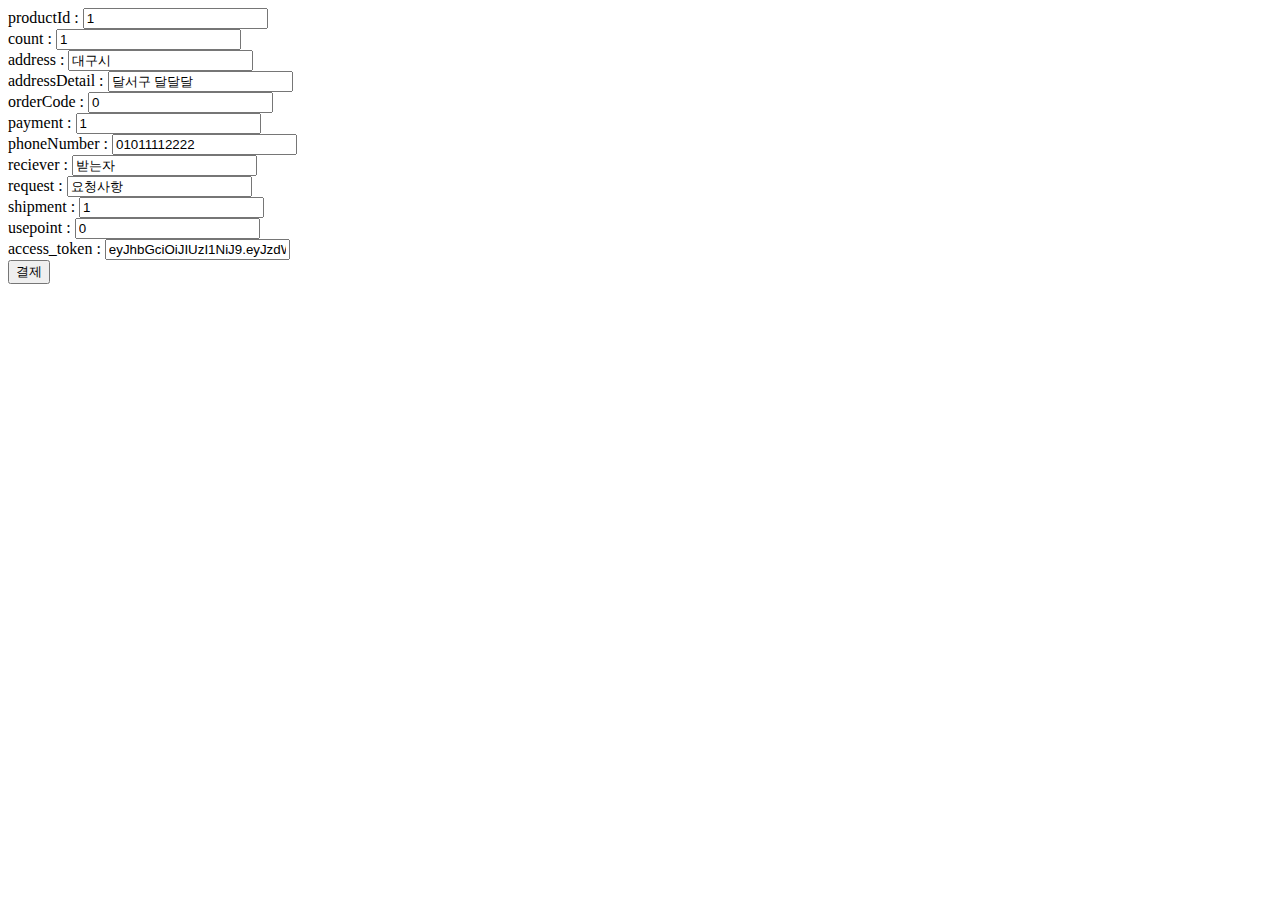
<file: src/main/resources/static/kakaopay/index.html>
<!DOCTYPE html>
<html lang="en">
<head>
    <meta charset="UTF-8">
    <title>카카오 테스트</title>
</head>
<body>
  <form id="frm" action="/api/kakaoPay" method="post">
    <div>productId : <input type="text" name="productId" value="1"></div>
    <div>count : <input type="number" name="count" value="1"></div>
    <div>address : <input type="text" name="address" value="대구시"></div>
    <div>addressDetail : <input type="text" name="addressDetail" value="달서구 달달달"></div>
    <div>orderCode : <input type="text" name="orderCode" value="0"></div>
    <div>payment : <input type="text" name="payment" value="1"></div>
    <div>phoneNumber : <input type="text" name="phoneNumber" value="01011112222"></div>
    <div>reciever : <input type="text" name="reciever" value="받는자"></div>
    <div>request : <input type="text" name="request" value="요청사항"></div>
    <div>shipment : <input type="text" name="shipment" value="1"></div>
    <div>usepoint  : <input type="text" name="usepoint" value="0"></div>
    <div>access_token : <input type="text" name="access_token" value="eyJhbGciOiJIUzI1NiJ9.eyJzdWIiOiJ0QHQuY29tIiwiaXVzZXIiOjIsInJvbGVzIjpbIlJPTEVfVVNFUiJdLCJpYXQiOjE2OTQxNDU2MjgsImV4cCI6MTY5NDE0OTIyOH0.t8f3e86kHUY_MrtQzUXQe7SCEsGauZ3ob4ABabVuNkc"></div>
    <input type="submit" id="btnPay" value="결제">
  </form>
</body>
<script>
  const $frm = document.querySelector('#frm');
  const $btnPay = $frm.querySelector('#btnPay');

  $btnPay.addEventListener('click', e => {
    e.preventDefault();

    if(!$frm.access_token.value) {
      alert('액세스 토큰 필요');
      return;
    }
    const params = {
      productId: $frm.productId.value,
      count: $frm.count.value,
      address: $frm.address.value,
      addressDetail: $frm.addressDetail.value,
      orderCode: $frm.orderCode.value,
      payment: $frm.payment.value,
      phoneNumber: $frm.phoneNumber.value,
      reciever: $frm.reciever.value,
      request: $frm.request.value,
      shipment: $frm.shipment.value,
      usepoint: $frm.usepoint.value
    }
    console.log(params);
    fetch('/api/kakaoPay', {
      method: 'POST',
      body: JSON.stringify(params),
      headers: {
        'Content-Type': 'application/json',
        'Authorization': `Bearer ${$frm.access_token.value}`
      }
    })
            .then(res => {
              console.log(res);
              return res.json();
            })
            .then(res => {
              if(res) {
                location.href=res.qrCodePage;
              }
            });

  });
</script>
</html>
</file>
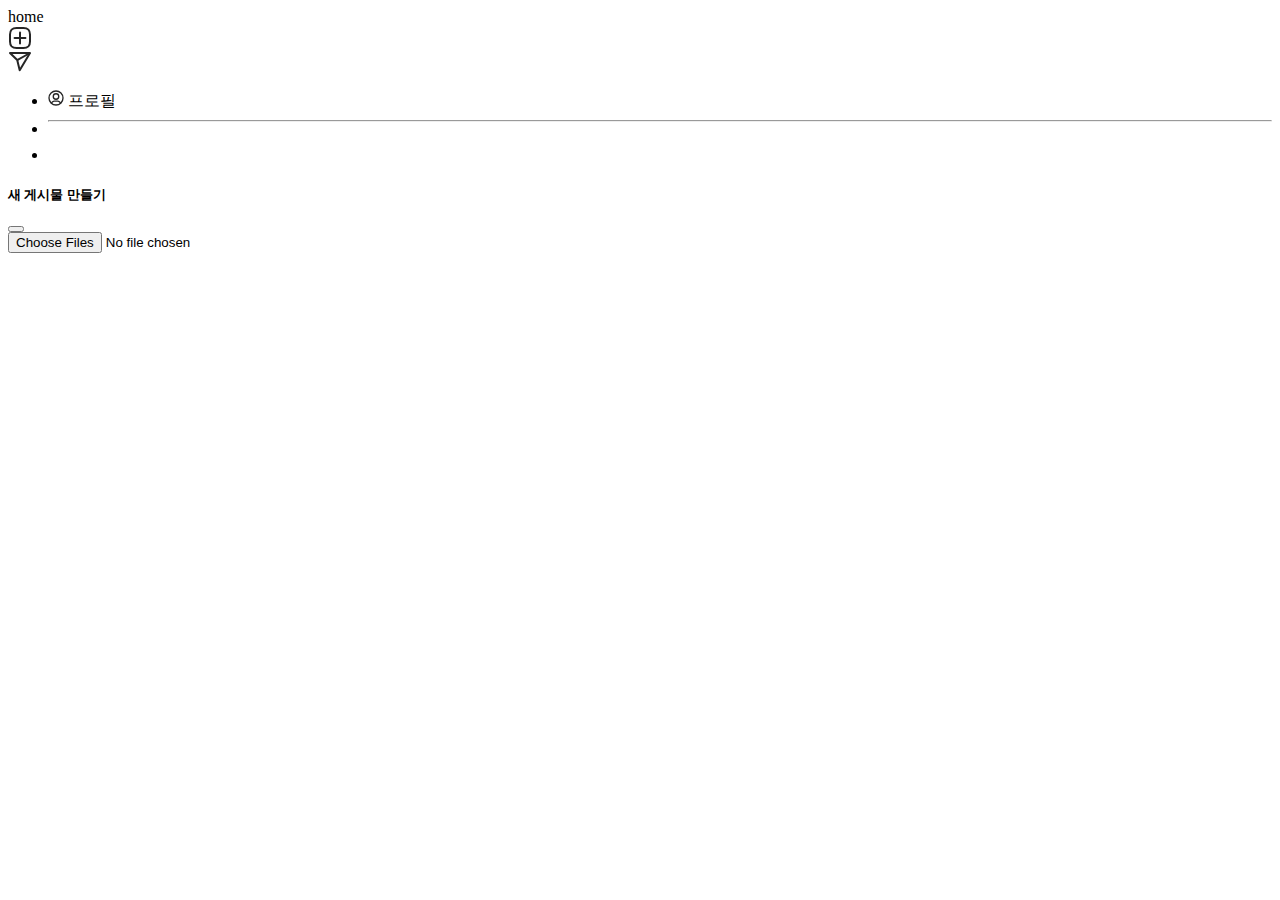
<file: src/main/resources/templates/layout/fragments.html>
<html lang="ko"
      xmlns:th="http://www.thymeleaf.org">

<th:block th:fragment="header">
    <header class="container py-3">
        <div id="globalConst">
            <div class="d-flex flex-column flex-md-row align-items-center">
                <div class="d-inline-flex flex-grow-1 flex-shrink-0">
                    <a th:href="@{/feed}">home</a>
                </div>
                <div class="d-inline-flex flex-grow-1 flex-shrink-0">
                </div>
                <div class="d-inline-flex flex-grow-1 flex-shrink-0">
                    <nav class="d-flex flex-grow-1 flex-column flex-md-row justify-content-end">
                        <div class="d-inline-flex me-3">
                            <a href="#" id="newFeedModalBtn" data-bs-toggle="modal" data-bs-target="#newFeedModal"><svg aria-label="새로운 게시물" class="_8-yf5 " color="#262626" fill="#262626" height="24" role="img" viewBox="0 0 24 24" width="24"><path d="M2 12v3.45c0 2.849.698 4.005 1.606 4.944.94.909 2.098 1.608 4.946 1.608h6.896c2.848 0 4.006-.7 4.946-1.608C21.302 19.455 22 18.3 22 15.45V8.552c0-2.849-.698-4.006-1.606-4.945C19.454 2.7 18.296 2 15.448 2H8.552c-2.848 0-4.006.699-4.946 1.607C2.698 4.547 2 5.703 2 8.552z" fill="none" stroke="currentColor" stroke-linecap="round" stroke-linejoin="round" stroke-width="2"></path><line fill="none" stroke="currentColor" stroke-linecap="round" stroke-linejoin="round" stroke-width="2" x1="6.545" x2="17.455" y1="12.001" y2="12.001"></line><line fill="none" stroke="currentColor" stroke-linecap="round" stroke-linejoin="round" stroke-width="2" x1="12.003" x2="12.003" y1="6.545" y2="17.455"></line></svg></a>
                        </div>

                        <div class="d-inline-flex me-3">
                            <a th:href="@{/dm}"><svg aria-label="게시물 공유" class="_8-yf5 " color="#262626" fill="#262626" height="24" role="img" viewBox="0 0 24 24" width="24"><line fill="none" stroke="currentColor" stroke-linejoin="round" stroke-width="2" x1="22" x2="9.218" y1="3" y2="10.083"></line><polygon fill="none" points="11.698 20.334 22 3.001 2 3.001 9.218 10.084 11.698 20.334" stroke="currentColor" stroke-linejoin="round" stroke-width="2"></polygon></svg></a>
                        </div>

                        <div class="d-inline-flex dropdown">
                            <a href="#" role="button" id="navDropdownMenuLink" data-bs-toggle="dropdown" aria-expanded="false" class="header_profile">
                                <th:block th:replace="layout/fragments :: profileImg('', 'h24 w24', '/img/defaultProfileImg.png')"></th:block>
                            </a>
                            <ul class="dropdown-menu" aria-labelledby="navDropdownMenuLink">
                                <li><a class="dropdown-item" th:href="@{/user/profile(iuser=1)}">
                                        <span><svg aria-label="프로필" class="_8-yf5 " color="#262626" fill="#262626" height="16" role="img" viewBox="0 0 24 24" width="16"><circle cx="12.004" cy="12.004" fill="none" r="10.5" stroke="currentColor" stroke-linecap="round" stroke-miterlimit="10" stroke-width="2"></circle><path d="M18.793 20.014a6.08 6.08 0 00-1.778-2.447 3.991 3.991 0 00-2.386-.791H9.38a3.994 3.994 0 00-2.386.791 6.09 6.09 0 00-1.779 2.447" fill="none" stroke="currentColor" stroke-linecap="round" stroke-miterlimit="10" stroke-width="2"></path><circle cx="12.006" cy="9.718" fill="none" r="4.109" stroke="currentColor" stroke-linecap="round" stroke-miterlimit="10" stroke-width="2"></circle></svg></span>
                                        <span>프로필</span>
                                    </a>
                                </li>
                                <li><hr class="dropdown-divider"></li>
                                <li><a class="dropdown-item" th:href="@{/user/signout}" th:text="로그아웃"></a></li>
                            </ul>
                        </div>
                    </nav>
                </div>
            </div>
        </div>
    </header>

    <!-- New Feed Create Modal -->
    <div class="modal fade" id="newFeedModal" tabindex="-1" aria-labelledby="newFeedModalLabel" aria-hidden="true">
        <div class="modal-dialog modal-dialog-centered modal-xl">
            <div class="modal-content" id="newFeedModalContent">
                <div class="modal-header">
                    <h5 class="modal-title" id="newFeedModalLabel">새 게시물 만들기</h5>
                    <button type="button" class="btn-close" data-bs-dismiss="modal" aria-label="Close"></button>
                </div>
                <div class="modal-body" id="id-modal-body"></div>
            </div>
        </div>

        <form class="display-none">
            <input type="file" accept="image/*" name="imgs" multiple>
        </form>
    </div>
</th:block>

<th:block th:fragment="profileImg(divId, divClassName, imgSrc)">
    <div th:id="${divId}" th:class="|circleimg ${divClassName}|">
        <img th:src="${imgSrc}" onerror="this.onerror=null; this.src='/img/defaultProfileImg.png'">
    </div>
</th:block>

</html>
</file>
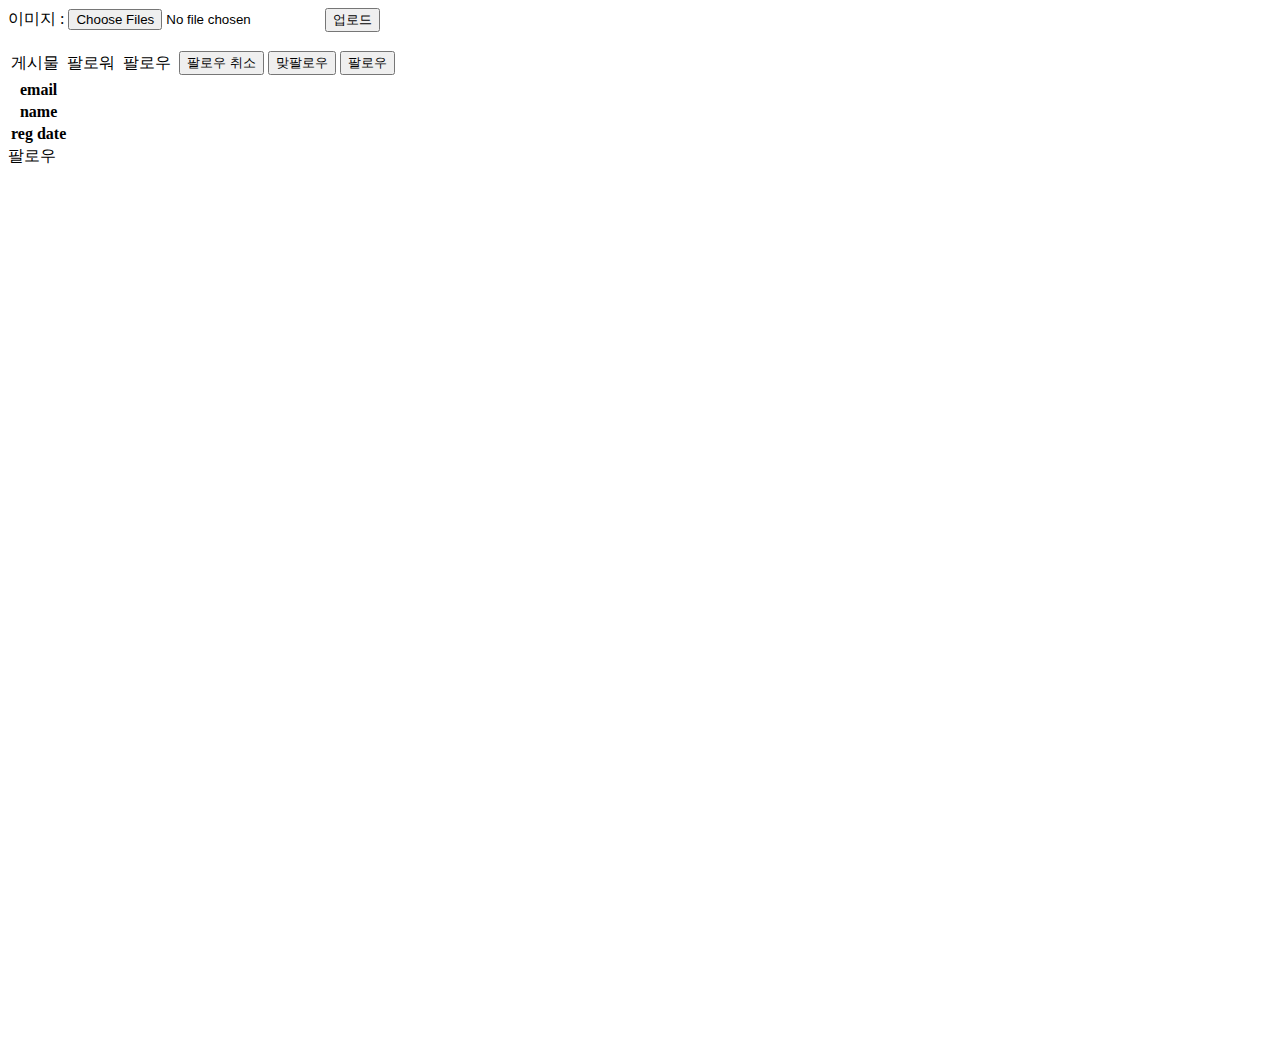
<file: src/main/resources/templates/user/profile.html>
<html lang="ko"
      xmlns:th="http://www.thymeleaf.org"
      xmlns:layout="http://www.ultraq.net.nz/thymeleaf/layout"
      layout:decorate="layout/login_layout">
<head>
  <title>프로필</title>
  <link rel="stylesheet" href="https://unpkg.com/swiper@8/swiper-bundle.min.css"/>
  <link rel="stylesheet" th:href="@{/css/profile.css}">
  <script defer src="https://unpkg.com/swiper@8/swiper-bundle.min.js"></script>
  <script defer th:src="@{/js/common_feed.js}"></script>
  <script defer th:src="@{/js/profile.js}"></script>
</head>

<th:block layout:fragment="content" th:with="auth=${#authentication.getPrincipal().getUser()}">
  <div id="localConst" th:data-iuser="${profile.iuser}"></div>
  <form th:if="${auth.iuser eq profile.iuser}" th:action="@{/user/profileImg}" method="post" enctype="multipart/form-data">
    <div>
      이미지 : <input type="file" name="imgArr" multiple accept="image/*">
      <input type="submit" value="업로드">
    </div>
  </form>
  <div id="flexContainer">
    <div>
      <table>
        <tr>
          <td>게시물</td>
          <td th:text="${profile.cntFeed}"></td>
          <td class="pointer follower">팔로워</td>
          <td class="pointer follower" th:text="${profile.cntFollower}"></td>
          <td class="pointer follow">팔로우</td>
          <td class="pointer follow" th:text="${profile.cntFollow}"></td>
          <td th:unless="${auth.iuser eq profile.iuser}">
            <th:block th:if="${profile.isMeFollowYou eq 1}">
              <input type="button" class="instaBtn instaBtnEnable" id="btnFollow" data-follow="1" value="팔로우 취소">
            </th:block>
            <th:block th:unless="${profile.isMeFollowYou eq 1}">
              <th:block th:if="${profile.isYouFollowMe eq 1}">
                <input type="button" class="instaBtn" id="btnFollow" data-follow="0" value="맞팔로우">
              </th:block>
              <th:block th:unless="${profile.isYouFollowMe eq 1}">
                <input type="button" class="instaBtn" id="btnFollow" data-follow="0" value="팔로우">
              </th:block>
            </th:block>
          </td>
        </tr>
      </table>
      <div th:with="mySrc='/pic/profile/' + ${profile.iuser} +'/' + ${profile.mainimg}">
        <th:block th:include="layout/fragments :: profileImg('profileImg', 'pointer profile w300 h300', ${mySrc})"></th:block>
      </div>

      <table>
        <tr>
          <th>email</th>
          <td th:text="${profile.email}"></td>
        </tr>
        <tr>
          <th>name</th>
          <td th:text="${profile.nm}"></td>
        </tr>
        <tr>
          <th>reg date</th>
          <td th:text="${profile.regdt}"></td>
        </tr>
      </table>
    </div>
  </div>

  <div id="item_container"></div>
  <div class="loading display-none"><img th:src="@{/img/loading.gif}"></div>

  <div class="modal-follow display-none">
    <div>
      <div class="container">
        <div class="top">
          <div id="title">팔로우</div>
          <i id="modal-follow-close" class="modal_close fas fa-times"></i>
        </div>
        <div class="followCont"></div>
      </div>
    </div>
  </div>

  <div class="modal-img display-none">
    <div class="modal_close_parent"><i class="modal_close fas fa-times"></i></div>
    <div style="background-color: white;">
      <!-- Slider main container -->
      <div class="swiper-container">
        <!-- Additional required wrapper -->
        <div class="swiper-wrapper">

          <!-- Slides -->
          <div class="swiper-slide" th:each="item : ${userImgList}">
            <div>
              <div class="profile-img-parent" th:if="${auth.iuser eq profile.iuser}" th:data-img="${item.img}">
                <i th:if="${item.img != auth.mainimg}" class="no-main-profile pointer fas fa-bell"></i>
              </div>
              <img th:src="@{/pic/profile/{iuser}/{img}(iuser=${profile.iuser}, img=${item.img})}">
            </div>
          </div>

        </div>
        <!-- If we need pagination -->
        <div class="swiper-pagination"></div>

        <!-- If we need navigation buttons -->
        <div class="swiper-button-prev"></div>
        <div class="swiper-button-next"></div>

        <!-- If we need scrollbar -->
        <div class="swiper-scrollbar"></div>
      </div>
    </div>
  </div>

  <script type="module">
    const swiper = new Swiper('.modal-img .swiper-container', {
      // Optional parameters
      direction: 'horizontal',
      loop: false,

      // If we need pagination
      pagination: {
        el: '.swiper-pagination',
      },

      // Navigation arrows
      navigation: {
        nextEl: '.swiper-button-next',
        prevEl: '.swiper-button-prev',
      },

      // And if we need scrollbar
      scrollbar: {
        el: '.swiper-scrollbar',
      },
      effect: 'fade',
      fadeEffect: {
        crossFade: true
      },
    });
  </script>

</th:block>

</html>
</file>
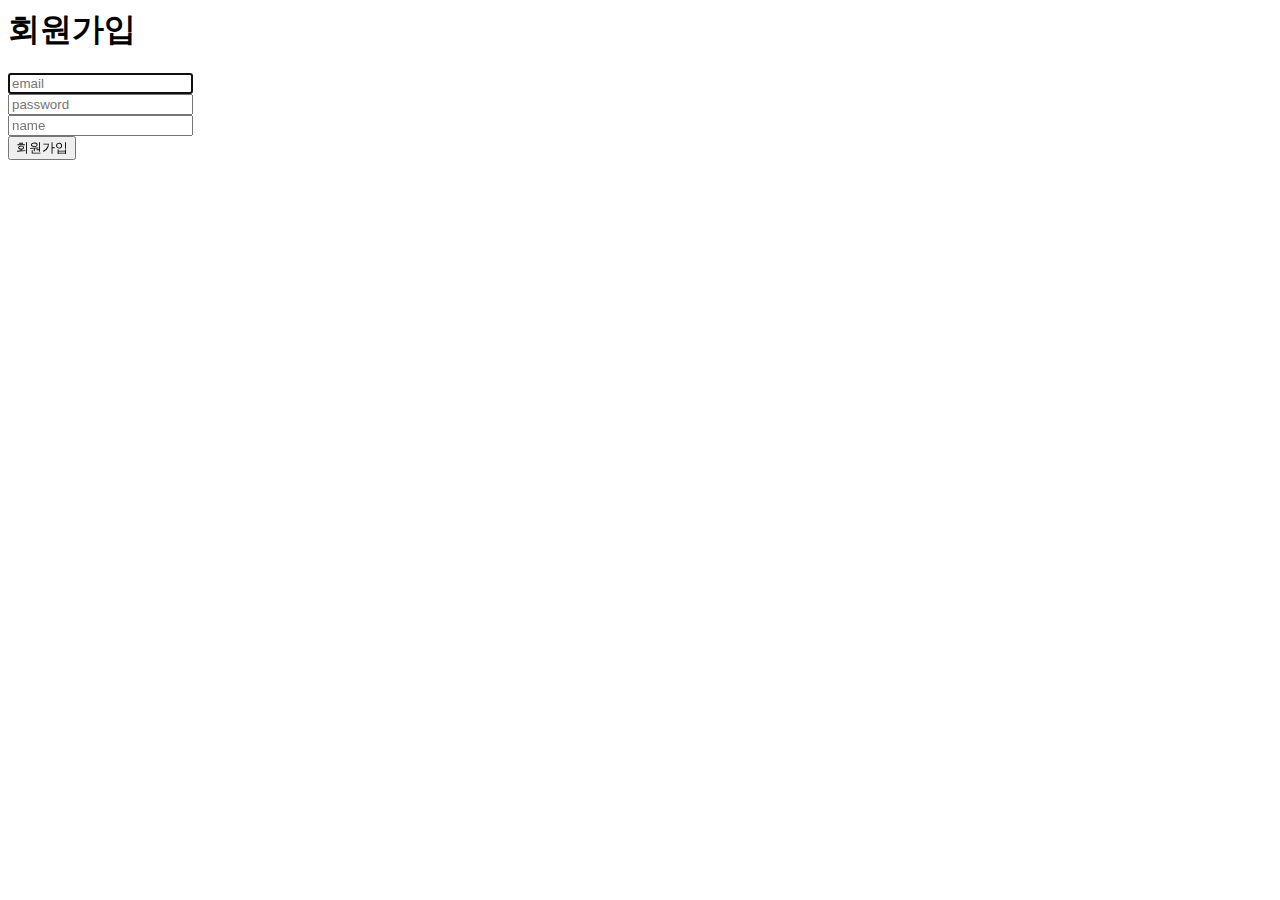
<file: src/main/resources/templates/user/signup.html>
<html lang="ko"
      xmlns:th="http://www.thymeleaf.org"
      xmlns:layout="http://www.ultraq.net.nz/thymeleaf/layout"
      layout:decorate="layout/basic_layout">

<head></head>

<th:block layout:fragment="content">
    <h1>회원가입</h1>

    <form th:action="@{signup}" method="post" th:object="${userEntity}">
        <div><input type="email" th:field="*{email}" placeholder="email" autofocus required></div>
        <div><input type="password" th:field="*{pw}" placeholder="password" required></div>
        <div><input type="text" th:field="*{nm}" placeholder="name" required></div>
        <div>
            <input type="submit" value="회원가입">
        </div>
    </form>
</th:block>

</html>
</file>
